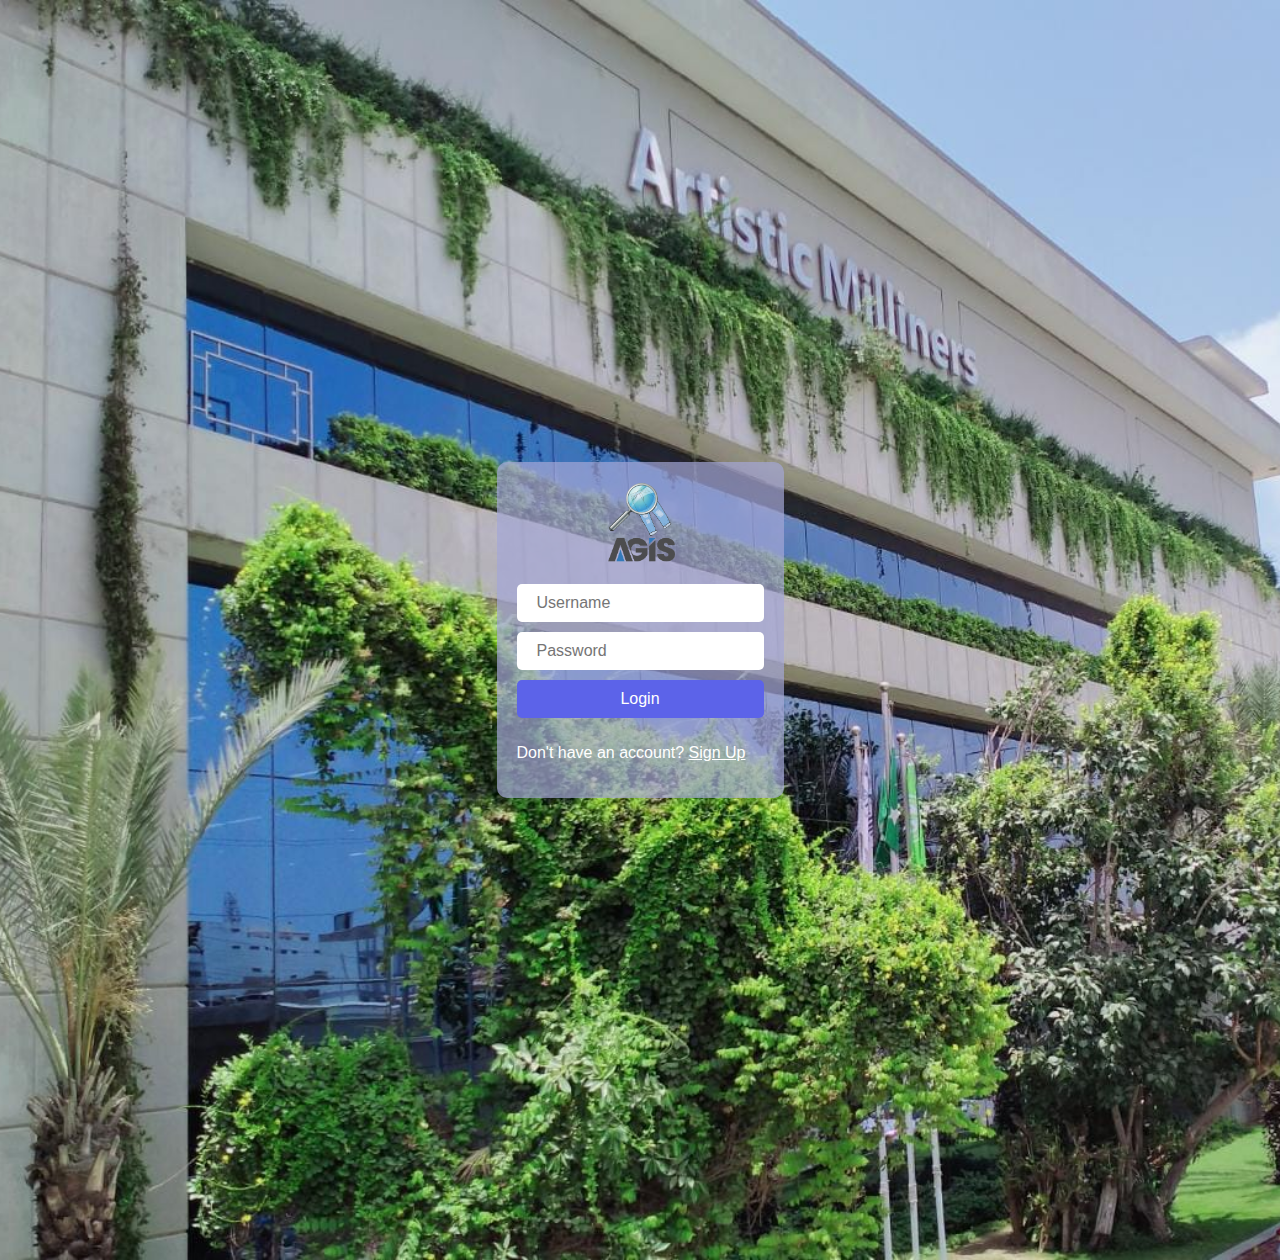
<file: templates/login.html>
<!DOCTYPE html>
<html lang="en">
<link rel="stylesheet" href="..\static\css\login.css">
<head>
  <meta charset="UTF-8">
  <meta name="viewport" content="width=device-width, initial-scale=1.0">
  <title>Automated Defect Detection - Login</title>
</head>
<body>
  <div class="background-image">
  <div class="login-container">
    <div class="transparent-div">
      <div style="text-align: center;">
        <img src="..\static\img\logo.png" style="display: inline-block; height: 80px;">
    </div>
<br>
    
      <div class="login-box">
        <form id="login-form" action="/authenticate" method="POST">
          <input type="text" name="username" id="username" placeholder="Username" required>
          <input type="password" name="password" id="password" placeholder="Password" required>
          <button type="submit">Login</button>
      </form>
        <!-- <form id="login-form">
          <input type="text" id="username" placeholder="Username" required>
          <input type="password" id="password" placeholder="Password" required>
          <button  id="admin-btn"  >Login As User</button>
          <button type="submit">Login As Admin</button>
        </form> -->
       <p>Don't have an account? <a href="..\templates\signup.html">Sign Up</a></p>
      </div>
    </div>
    </div>
  </div>
  </div>

  <!-- <script src="..\static\js\login.js"></script> -->
</body>

</html>
</file>
